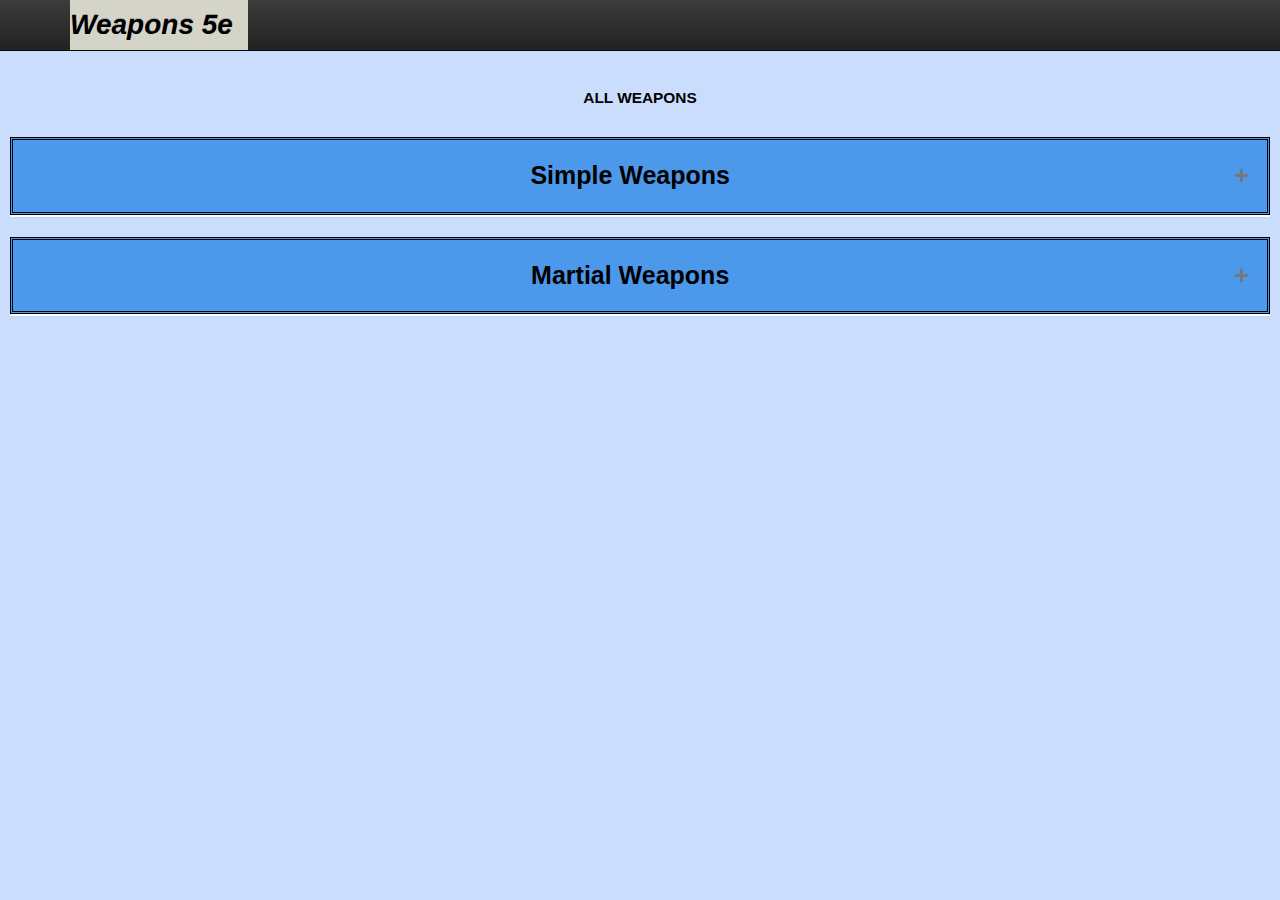
<file: Weapon App/index.html>
<!doctype html>
<!--[if lt IE 7]>      <html class="no-js lt-ie9 lt-ie8 lt-ie7" lang=""> <![endif]-->
<!--[if IE 7]>         <html class="no-js lt-ie9 lt-ie8" lang=""> <![endif]-->
<!--[if IE 8]>         <html class="no-js lt-ie9" lang=""> <![endif]-->
<!--[if gt IE 8]><!-->
<html class="no-js" lang="">
<!--<![endif]-->

<head>
  <meta charset="utf-8">
  <meta http-equiv="X-UA-Compatible" content="IE=edge,chrome=1">
  <meta name="description" content="">
  <meta name="viewport" content="width=device-width, initial-scale=1">

  <link rel="stylesheet" href="css/bootstrap.min.css">
  <style>
    body {
      padding-top: 70px
    }
  </style>
  <link rel="stylesheet" href="css/bootstrap-theme.min.css">
  <link rel="stylesheet" href="css/style.css" type="text/css">

  <script src="js/vendor/modernizr-2.8.3-respond-1.4.2.min.js"></script>

  <title>Weapons 5e</title>
</head>

<body id="index">
  <div id="js-nav">
    <div class="list-group">
      <a href="index.html" class="list-group-item active"><img src="images/allweapons.svg" alt="All Weapons">All Weapons</a>
      <a href="filters.html" class="list-group-item"><img src="images/filters.svg" alt="Filters">Filters</a>
      <a href="myWeapons.html" class="list-group-item"><img src="images/myweapons.png" alt="My Weapons">My Weapons</a>
      <a href="createNew.html" class="list-group-item"><img src="images/create3.png" alt="Create New">Create New</a>
    </div>
  </div>
  <!-- This 'lt' means 'Less Than'-->
  <!--[if lt IE 8]>
            <p class="browserupgrade">You are using an <strong>outdated</strong> browser. Please <a href="http://browsehappy.com/">upgrade your browser</a> to improve your experience.</p>
        <![endif]-->
  <nav id="main-nav" class="navbar navbar-inverse navbar-fixed-top" role="navigation">
    <div class="container">
      <div class="navbar-header navbar-light" style="background-color: #D4D4C9 ">
        <button type="button" class="navbar-toggle collapsed js-button" aria-expanded="false" aria-controls="navbar">
            <span class="sr-only">Toggle navigation</span>
            <span class="icon-bar"></span>
            <span class="icon-bar"></span>
            <span class="icon-bar"></span>
          </button>
        <a class="navbar-brand navbar-title" href="#">Weapons 5e</a>
      </div>
    </div>
  </nav>

  <div id="bodycontent">

    <h2>All Weapons</h2>
    <button class="accordion">Simple Weapons</button>
    <div class="panel">
      <p class="centerBold">Melee Weapons</p>
      <ul>
        <li>Club</li>
        <li>Dagger</li>
        <li>Greatclub</li>
        <li>Handaxe</li>
        <li>Javelin</li>
        <li>Light Hammer</li>
        <li>Mace</li>
        <li>Quarterstaff</li>
        <li>Sickle</li>
        <li>Spear</li>
        <li>Unarmed Strike</li>
      </ul>

      <p class="centerBold">Ranged Weapons</p>
      <ul>
        <li>Crossbow, Light</li>
        <li>Dart</li>
        <li>Shortbow</li>
        <li>Sling</li>
      </ul>
    </div>

    <button class="accordion">Martial Weapons</button>
    <div class="panel">
      <p class="centerBold">Melee Weapons</p>
      <ul>
        <li>Battleaxe</li>
        <li>Flail</li>
        <li>Glaive</li>
        <li>Greataxe</li>
        <li>Greatsword</li>
        <li>Halberd</li>
        <li>Lance</li>
        <li>Longsword</li>
        <li>Maul</li>
        <li>Morningstar</li>
        <li>Pike</li>
        <li>Rapier</li>
        <li>Scimitar</li>
        <li>Shortsword</li>
        <li>Trident</li>
        <li>War Pick</li>
        <li>Warhammer</li>
        <li>Whip</li>
      </ul>

      <p class="centerBold">Ranged Weapons</p>
      <ul>
        <li>Blowgun</li>
        <li>Crossbow, Hand</li>
        <li>Crossbow, Heavy</li>
        <li>Longbow</li>
        <li>Net</li>
      </ul>
    </div>

  </div>

  <!-- /container -->
  <script src="//ajax.googleapis.com/ajax/libs/jquery/1.11.2/jquery.min.js"></script>
  <script>
    window.jQuery || document.write('<script src="js/vendor/jquery-1.11.2.min.js"><\/script>')
  </script>

  <script src="https://code.jquery.com/jquery-3.2.1.min.js"></script>

  <script src="js/vendor/bootstrap.min.js"></script>

  <script src="js/main.js"></script>
  <script>
    $(document).ready(function() {
      $('.js-button').on('click', function() {
        console.log("test");
        $('#js-nav').toggleClass('nav-opened');
      });
    });
  </script>
</body>

</html>
</file>
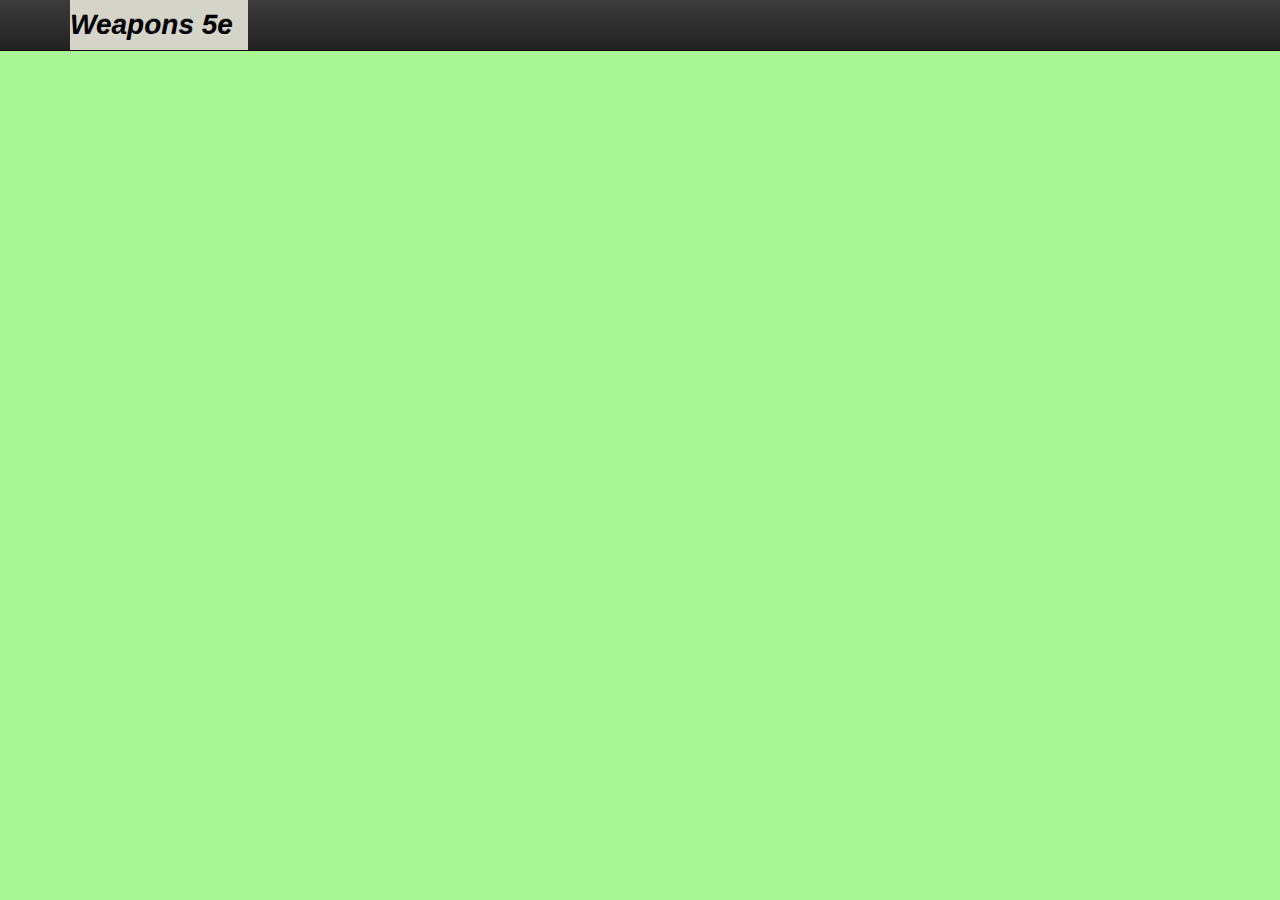
<file: Weapon App/createNew.html>
<!doctype html>
<!--[if lt IE 7]>      <html class="no-js lt-ie9 lt-ie8 lt-ie7" lang=""> <![endif]-->
<!--[if IE 7]>         <html class="no-js lt-ie9 lt-ie8" lang=""> <![endif]-->
<!--[if IE 8]>         <html class="no-js lt-ie9" lang=""> <![endif]-->
<!--[if gt IE 8]><!-->
<html class="no-js" lang="">
<!--<![endif]-->

<head>
  <meta charset="utf-8">
  <meta http-equiv="X-UA-Compatible" content="IE=edge,chrome=1">
  <meta name="description" content="">
  <meta name="viewport" content="width=device-width, initial-scale=1">

  <link rel="stylesheet" href="css/bootstrap.min.css">
  <style>
    body {
      padding-top: 70px
    }
  </style>
  <link rel="stylesheet" href="css/bootstrap-theme.min.css">
  <link rel="stylesheet" href="css/style.css" type="text/css">

  <script src="js/vendor/modernizr-2.8.3-respond-1.4.2.min.js"></script>

  <title>Weapons 5e</title>
</head>

<body id="createNew">
  <div id="js-nav">
    <div class="list-group">
      <a href="index.html" class="list-group-item"><img src="images/allweapons.svg" alt="All Weapons">All Weapons</a>
      <a href="filters.html" class="list-group-item"><img src="images/filters.svg" alt="Filters">Filters</a>
      <a href="myWeapons.html" class="list-group-item"><img src="images/myweapons.png" alt="My Weapons">My Weapons</a>
      <a href="createNew.html" class="list-group-item active"><img src="images/create3.png" alt="Create New">Create New</a>
    </div>
  </div>
  <!-- This 'lt' means 'Less Than'-->
  <!--[if lt IE 8]>
            <p class="browserupgrade">You are using an <strong>outdated</strong> browser. Please <a href="http://browsehappy.com/">upgrade your browser</a> to improve your experience.</p>
        <![endif]-->
  <nav id="main-nav" class="navbar navbar-inverse navbar-fixed-top" role="navigation">
    <div class="container">
      <div class="navbar-header navbar-light" style="background-color: #D4D4C9 ">
        <button type="button" class="navbar-toggle collapsed js-button" aria-expanded="false" aria-controls="navbar">
            <span class="sr-only">Toggle navigation</span>
            <span class="icon-bar"></span>
            <span class="icon-bar"></span>
            <span class="icon-bar"></span>
          </button>
        <a class="navbar-brand navbar-title" href="#">Weapons 5e</a>
      </div>
    </div>
  </nav>

  <div id="bodycontent">

  </div>

  <!-- /container -->
  <script src="//ajax.googleapis.com/ajax/libs/jquery/1.11.2/jquery.min.js"></script>
  <script>
    window.jQuery || document.write('<script src="js/vendor/jquery-1.11.2.min.js"><\/script>')
  </script>

  <script src="https://code.jquery.com/jquery-3.2.1.min.js"></script>

  <script src="js/vendor/bootstrap.min.js"></script>

  <script src="js/main.js"></script>
  <script>
    $(document).ready(function() {
      $('.js-button').on('click', function() {
        console.log("test");
        $('#js-nav').toggleClass('nav-opened');
      });
    });
  </script>
</body>

</html>
</file>
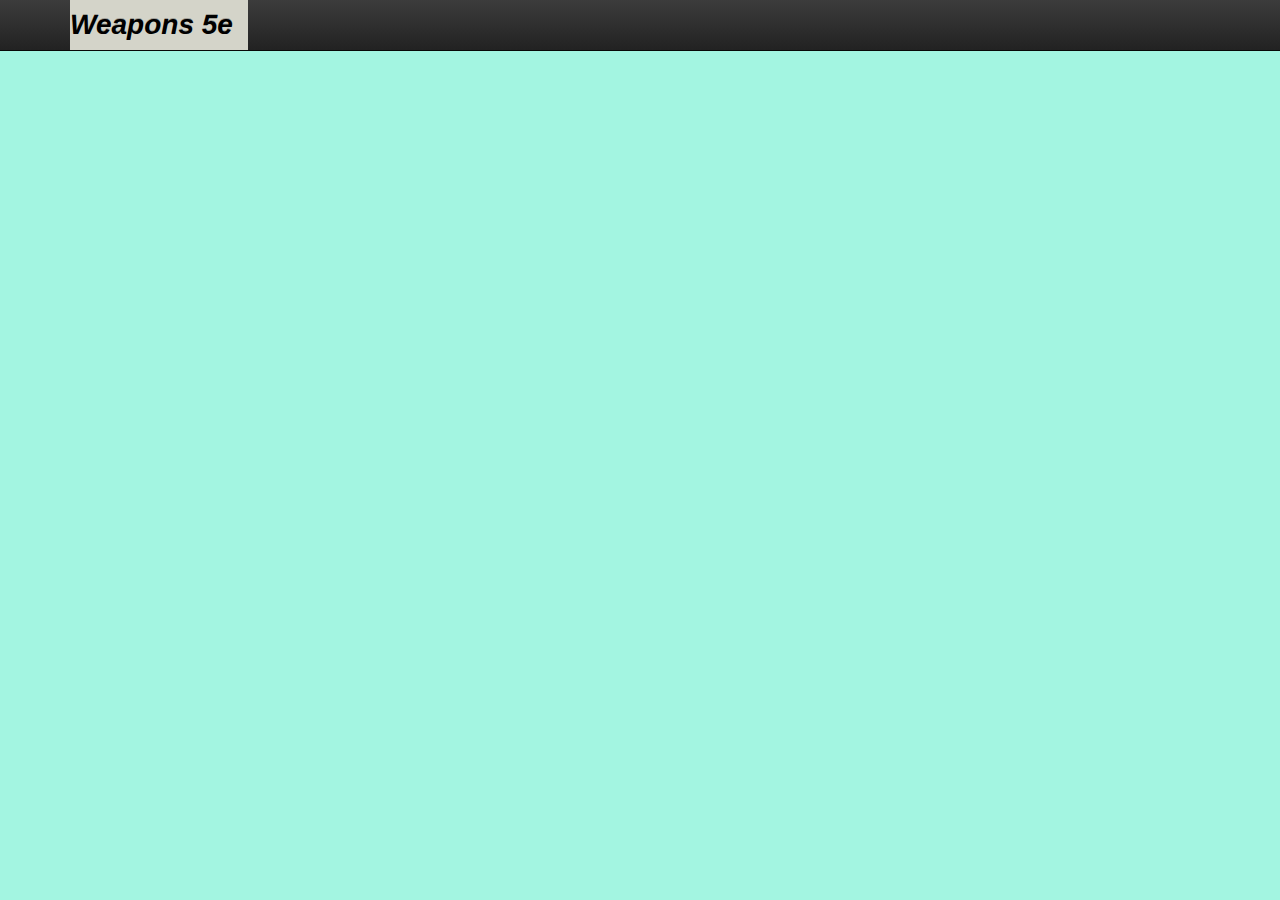
<file: Weapon App/filters.html>
<!doctype html>
<!--[if lt IE 7]>      <html class="no-js lt-ie9 lt-ie8 lt-ie7" lang=""> <![endif]-->
<!--[if IE 7]>         <html class="no-js lt-ie9 lt-ie8" lang=""> <![endif]-->
<!--[if IE 8]>         <html class="no-js lt-ie9" lang=""> <![endif]-->
<!--[if gt IE 8]><!-->
<html class="no-js" lang="">
<!--<![endif]-->

<head>
  <meta charset="utf-8">
  <meta http-equiv="X-UA-Compatible" content="IE=edge,chrome=1">
  <meta name="description" content="">
  <meta name="viewport" content="width=device-width, initial-scale=1">

  <link rel="stylesheet" href="css/bootstrap.min.css">
  <style>
    body {
      padding-top: 70px
    }
  </style>
  <link rel="stylesheet" href="css/bootstrap-theme.min.css">
  <link rel="stylesheet" href="css/style.css" type="text/css">

  <script src="js/vendor/modernizr-2.8.3-respond-1.4.2.min.js"></script>

  <title>Weapons 5e</title>
</head>

<body id="filters">
  <div id="js-nav">
    <div class="list-group">
      <a href="index.html" class="list-group-item"><img src="images/allweapons.svg" alt="All Weapons">All Weapons</a>
      <a href="filters.html" class="list-group-item active"><img src="images/filters.svg" alt="Filters">Filters</a>
      <a href="myWeapons.html" class="list-group-item"><img src="images/myweapons.png" alt="My Weapons">My Weapons</a>
      <a href="createNew.html" class="list-group-item"><img src="images/create3.png" alt="Create New">Create New</a>
    </div>
  </div>
  <!-- This 'lt' means 'Less Than'-->
  <!--[if lt IE 8]>
            <p class="browserupgrade">You are using an <strong>outdated</strong> browser. Please <a href="http://browsehappy.com/">upgrade your browser</a> to improve your experience.</p>
        <![endif]-->
  <nav id="main-nav" class="navbar navbar-inverse navbar-fixed-top" role="navigation">
    <div class="container">
      <div class="navbar-header navbar-light" style="background-color: #D4D4C9">
        <button type="button" class="navbar-toggle collapsed js-button" aria-expanded="false" aria-controls="navbar">
            <span class="sr-only">Toggle navigation</span>
            <span class="icon-bar"></span>
            <span class="icon-bar"></span>
            <span class="icon-bar"></span>
          </button>
        <a class="navbar-brand navbar-title" href="#">Weapons 5e</a>
      </div>
    </div>
  </nav>

  <div id="bodycontent">

  </div>

  <!-- /container -->
  <script src="//ajax.googleapis.com/ajax/libs/jquery/1.11.2/jquery.min.js"></script>
  <script>
    window.jQuery || document.write('<script src="js/vendor/jquery-1.11.2.min.js"><\/script>')
  </script>

  <script src="https://code.jquery.com/jquery-3.2.1.min.js"></script>

  <script src="js/vendor/bootstrap.min.js"></script>

  <script src="js/main.js"></script>
  <script>
    $(document).ready(function() {
      $('.js-button').on('click', function() {
        console.log("test");
        $('#js-nav').toggleClass('nav-opened');
      });
    });
  </script>
</body>

</html>
</file>
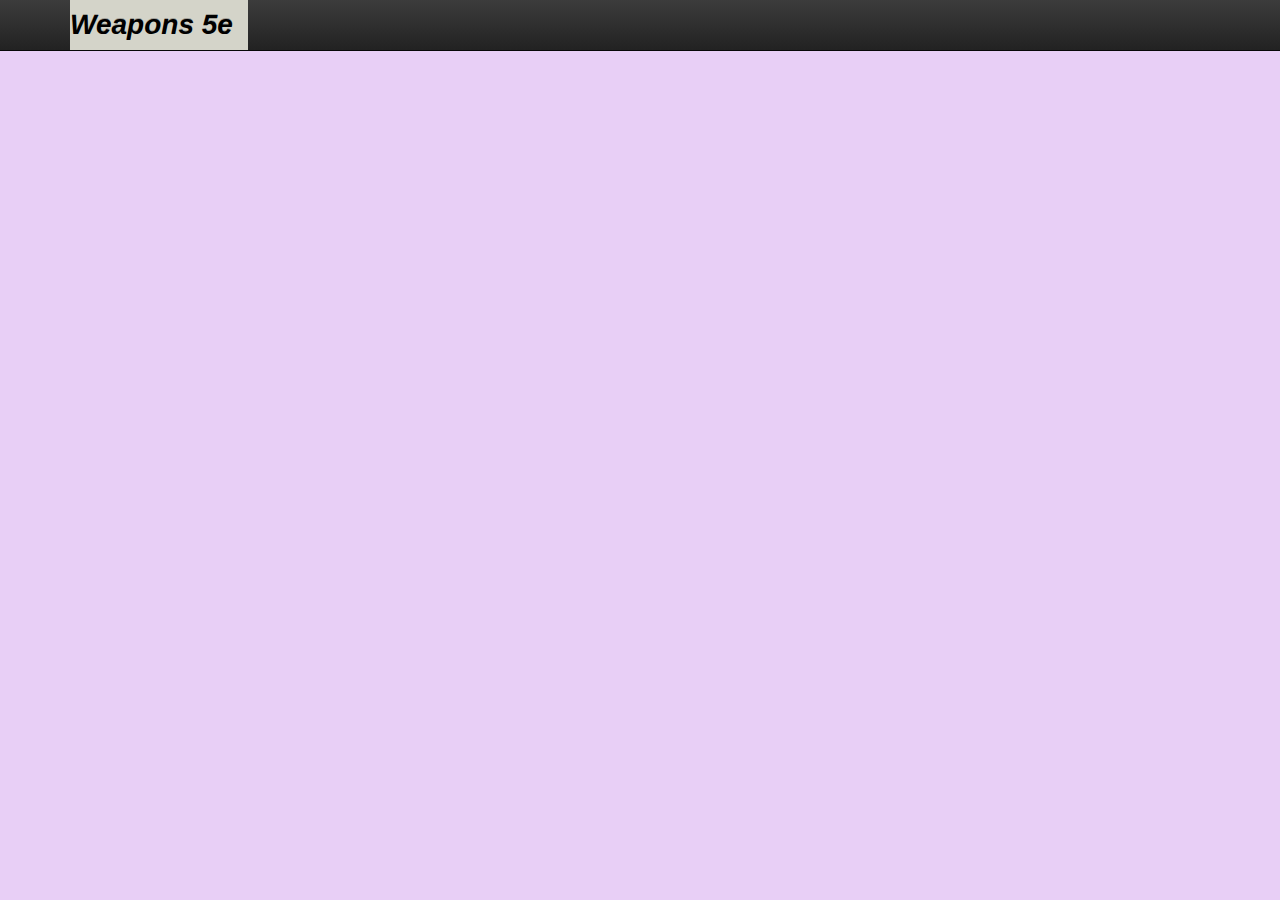
<file: Weapon App/myWeapons.html>
<!doctype html>
<!--[if lt IE 7]>      <html class="no-js lt-ie9 lt-ie8 lt-ie7" lang=""> <![endif]-->
<!--[if IE 7]>         <html class="no-js lt-ie9 lt-ie8" lang=""> <![endif]-->
<!--[if IE 8]>         <html class="no-js lt-ie9" lang=""> <![endif]-->
<!--[if gt IE 8]><!-->
<html class="no-js" lang="">
<!--<![endif]-->

<head>
  <meta charset="utf-8">
  <meta http-equiv="X-UA-Compatible" content="IE=edge,chrome=1">
  <meta name="description" content="">
  <meta name="viewport" content="width=device-width, initial-scale=1">

  <link rel="stylesheet" href="css/bootstrap.min.css">
  <style>
    body {
      padding-top: 70px
    }
  </style>
  <link rel="stylesheet" href="css/bootstrap-theme.min.css">
  <link rel="stylesheet" href="css/style.css" type="text/css">

  <script src="js/vendor/modernizr-2.8.3-respond-1.4.2.min.js"></script>

  <title>Weapons 5e</title>
</head>

<body id="myWeapons">
  <div id="js-nav">
    <div class="list-group">
      <a href="index.html" class="list-group-item"><img src="images/allweapons.svg" alt="All Weapons">All Weapons</a>
      <a href="filters.html" class="list-group-item"><img src="images/filters.svg" alt="Filters">Filters</a>
      <a href="myWeapons.html" class="list-group-item active"><img src="images/myweapons.png" alt="My Weapons">My Weapons</a>
      <a href="createNew.html" class="list-group-item"><img src="images/create3.png" alt="Create New">Create New</a>
    </div>
  </div>
  <!-- This 'lt' means 'Less Than'-->
  <!--[if lt IE 8]>
            <p class="browserupgrade">You are using an <strong>outdated</strong> browser. Please <a href="http://browsehappy.com/">upgrade your browser</a> to improve your experience.</p>
        <![endif]-->
  <nav id="main-nav" class="navbar navbar-inverse navbar-fixed-top" role="navigation">
    <div class="container">
      <div class="navbar-header navbar-light" style="background-color: #D4D4C9 ">
        <button type="button" class="navbar-toggle collapsed js-button" aria-expanded="false" aria-controls="navbar">
            <span class="sr-only">Toggle navigation</span>
            <span class="icon-bar"></span>
            <span class="icon-bar"></span>
            <span class="icon-bar"></span>
          </button>
        <a class="navbar-brand navbar-title" href="#">Weapons 5e</a>
      </div>
    </div>
  </nav>

  <div id="bodycontent">

  </div>

  <!-- /container -->
  <script src="//ajax.googleapis.com/ajax/libs/jquery/1.11.2/jquery.min.js"></script>
  <script>
    window.jQuery || document.write('<script src="js/vendor/jquery-1.11.2.min.js"><\/script>')
  </script>

  <script src="https://code.jquery.com/jquery-3.2.1.min.js"></script>

  <script src="js/vendor/bootstrap.min.js"></script>

  <script src="js/main.js"></script>
  <script>
    $(document).ready(function() {
      $('.js-button').on('click', function() {
        console.log("test");
        $('#js-nav').toggleClass('nav-opened');
      });
    });
  </script>
</body>

</html>
</file>
<file: Weapon App/css/style.css>
.starting-page {
  padding: 10%;
}

* {
  margin: 0;
  padding: 0;
}

#main-nav {
  z-index: 10;
}

#js-nav {
  z-index: 1000;
  background-color: #D4D4C9;
  position: fixed;
  top: 50px;
  width: 70%;
  transform: translateX(-120%);
  transition: transform 0.25s;
}

#js-nav.nav-opened {
  transform: translateX(0);
}

body {
  font-family: Helvetica, Verdana, Arial, sans-serif;
  background-color: #526740;
  /*background: url(images/nysl_logo.png), url(images/soccer.png);*/
  background-repeat: no-repeat;
  background-size: 150px 150px, 1024px 768px;
  background-attachment: fixed;
}

#index {
  background-color: #CBDDFC;
}

#filters {
  background-color: #A3F5E1;
}

#myWeapons {
  background-color: #E8CFF6;
}

#createNew {
  background-color: #AAF797;
}

#container {
  max-width: 900px;
  min-width: 500px;
  text-align: left;
  margin-left: 0;
  margin-right: auto;
}

#nav {
  position: fixed;
  top: 30%;
  line-height: 150%;
  z-index: 1;
  background: white;
}

#nav a, #nav li {
  list-style-type: none;
}

a:link {
  font-size: 1.4em;
  font-style: italic;
  font-display: swap;
  font-weight: bold;
}

#js-nav a.list-group-item:hover {
  background-color: blue;
}

#js-nav a.list-group-item.active {
  color: white;
}

a:visited {}

a:hover {
  text-decoration: underline;
}

a:active {
  color: yellow;
}

#pageheader {
  position: relative;
  left: 25%;
  font-size: 1.5em;
  font-style: italic;
}

#bodycontent {
  background: transparent;
  /*border-style: dashed;
  border-color: black;*/
  /*border-width: 3px;*/
  /*padding: 1em;*/
  width: 100%;
  font-weight: bold;
  color: black;
  text-align: center justify;
  z-index: 2;
  padding: 0 10px;
  overflow-x: hidden;
  box-sizing: border-box;
}

#bodycontent h1 {
  font-size: 1.5em;
}

#bodycontent h2 {
  font-size: 1.1em;
  text-transform: uppercase;
}

#bodyconent h2 {
  padding: 0px;
  margin: 0px;
}

#bodycontent ul {
  list-style-type: square;
}

#infotable table {
  table-layout: fixed;
  width: 100%;
}

#infotable th {
  text-decoration: underline;
  padding: 0 1.0em;
  padding-top: 1em;
  text-overflow: ellipsis;
  overflow: hidden;
}

#infotable td {
  text-align: left;
  padding: 0 1.0em;
}

#bodycontent address {
  font-style: normal;
}

#titlecenter {
  text-align: center;
}

#upcoming h2 {
  font-size: 1.0em;
  font-weight: normal;
  font-style: italic;
  text-transform: none;
}

iframe {
  border: 0;
  overflow: hidden;
  margin: 0;
}

#infotable h3, #rules h3 {
  display: inline-block;
  margin-top: 1em;
  margin-bottom: 0;
  font-size: 1em;
}

#gamelocations td {
  padding: 2em;
}

legend {
  font-weight: bold;
}

fieldset {
  margin: 2em 0;
}

fieldset label {
  padding-left: 2em;
}

.impinfo {
  font-weight: bold;
  font-size: .95em;
  padding: 0em;
}

.note {
  font-weight: normal;
  font-size: 1.0em;
}

.indent {
  margin-top: -1em;
  margin-left: 1em;
}

.uniformchoice, .contract {
  font-size: .8em;
}

.announcement {
  font-style: italic;
  text-decoration: underline;
}

.stylized input {
  display: block;
  margin-bottom: .5em;
  width: 47.5%;
}


/*---------------------------------------------------------ATTENTION-----------------------------*/

@media (max-height: 420px;
) and (orientation: landscape;
) {
  .stylized input {
    text-align: center;
    width: 70%;
  }
}

@media (max-width: 321px) {
  .stylized input {
    width: 44%;
  }
}

@media (max-width: 430px) {
  .stylized input {
    width: 55%;
  }
}

fieldset {
  border: solid 1px green;
}

form h3 {
  font-size: 1em;
  font-weight: bold;
  text-decoration: underline;
}

.stylized label {
  width: 12em;
  float: left;
}

input {
  padding: 4px 2px;
  border: solid 1px green;
}

footer p {
  text-align: center;
  margin-top: 1em;
  font-size: 0.7em;
  color: grey;
}

#js-nav .list-group a.list-group-item img {
  width: 1.2em;
  margin-right: 2em;
}

a.navbar-title {
  font-size: 2em;
}

#bodycontent .infopage {
  width: 100%;
}

#bodycontent .stylized {
  text-align: left;
}

button.accordion {
  background-color: #4C98EA;
  color: #000;
  cursor: pointer;
  padding: 18px;
  width: 100%;
  border: double;
  text-align: center;
  outline: none;
  font-size: 25px;
  transition: 0.6s;
}

button.accordion.active, button.accordion:hover {
  background-color: #ccc;
}

button.accordion:after {
  content: '\002B';
  color: #777;
  font-weight: bold;
  float: right;
  margin-left: 5px;
}

button.accordion.active:after {
  content: "\2212";
}

div.panel {
  padding: 0 20px;
  background-color: white;
  max-height: 0;
  overflow: hidden;
  transition: max-height 0.2s ease-out;
}

.centerBold {
  font-size: 20px;
  text-align: center;
}
</file>
